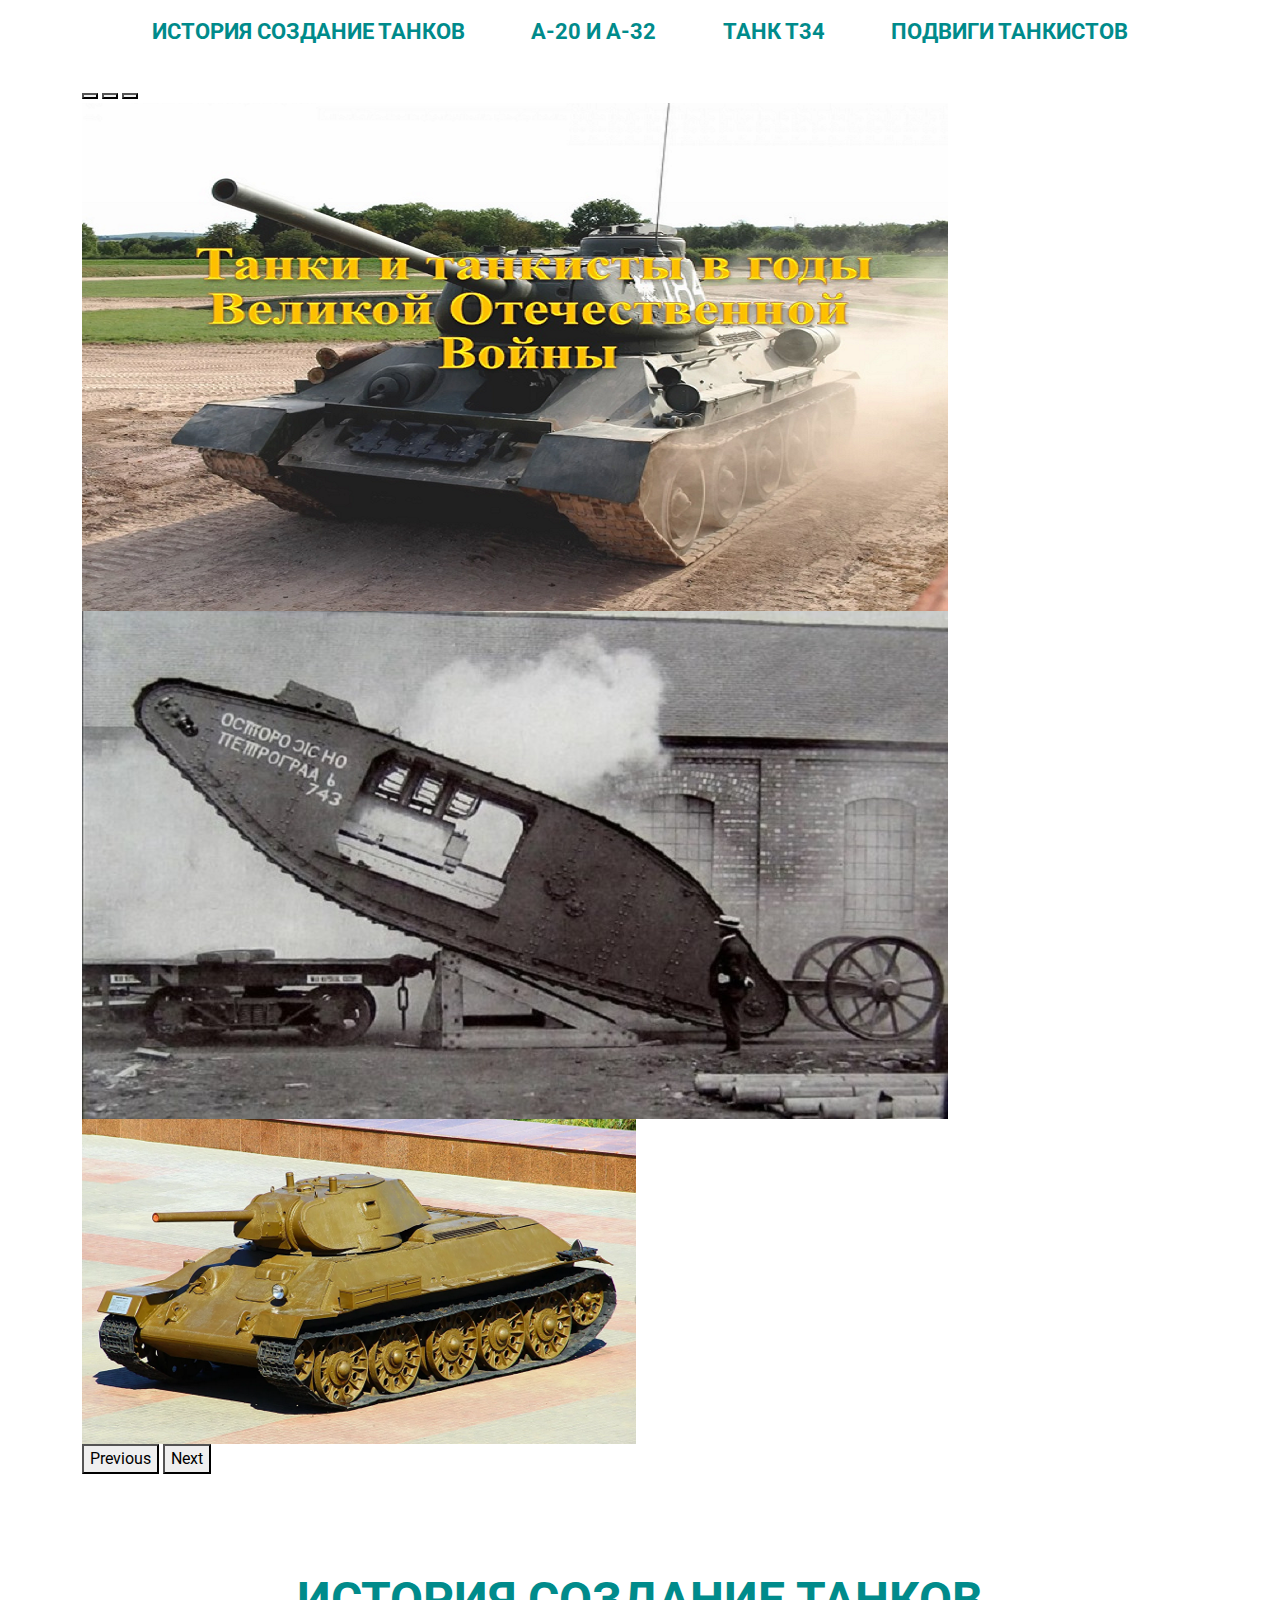
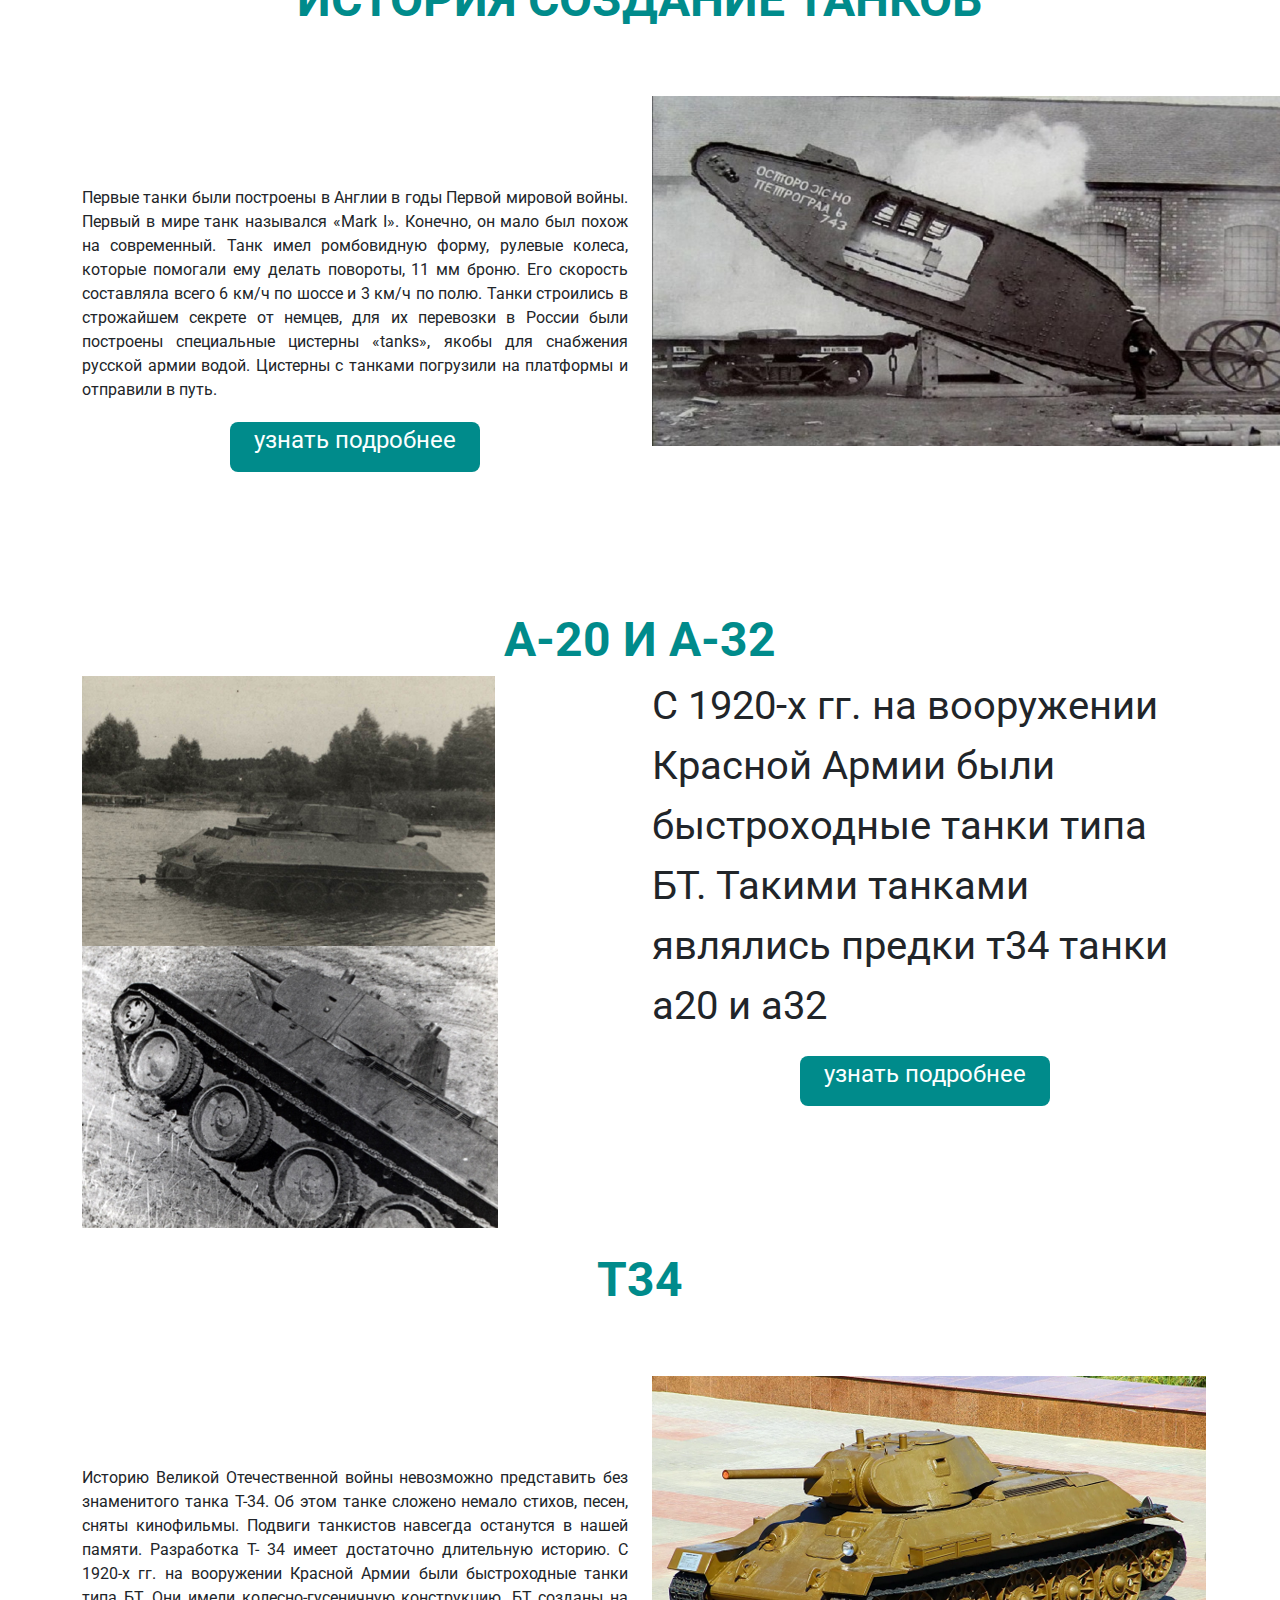
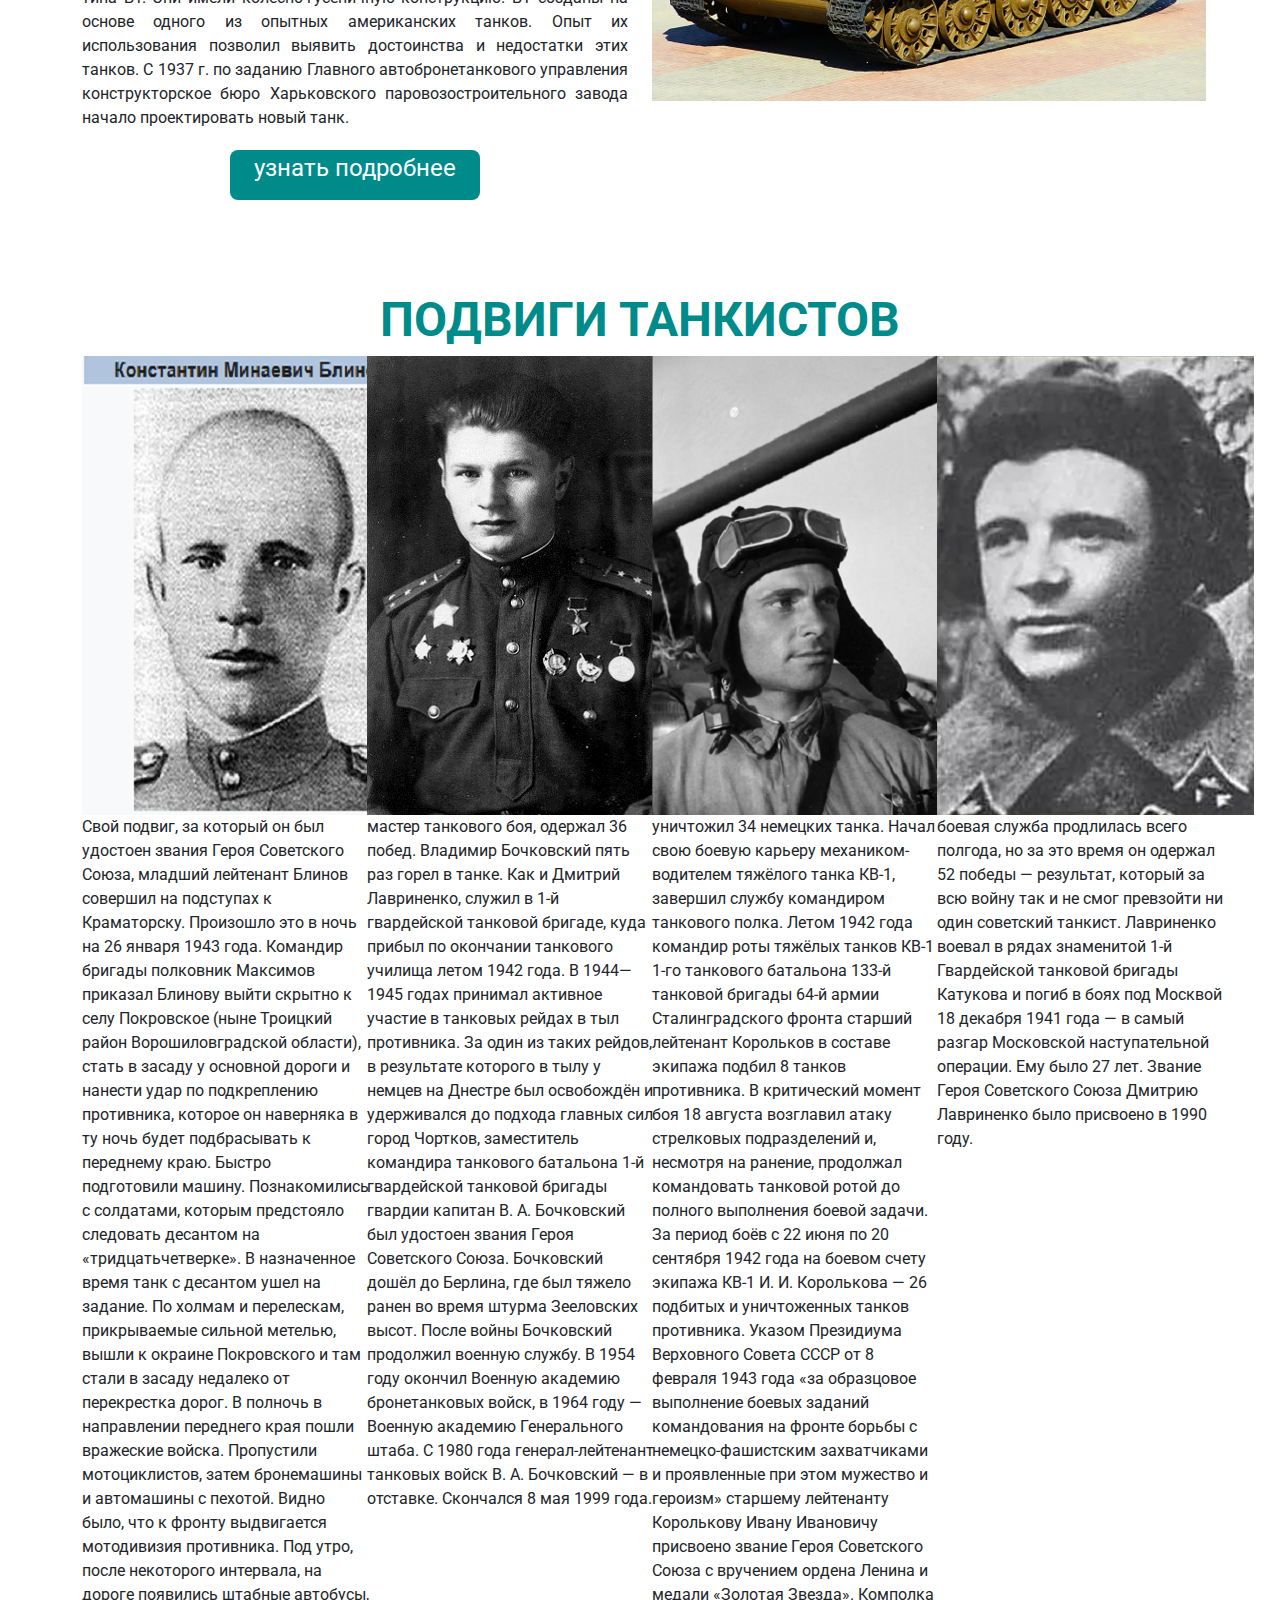
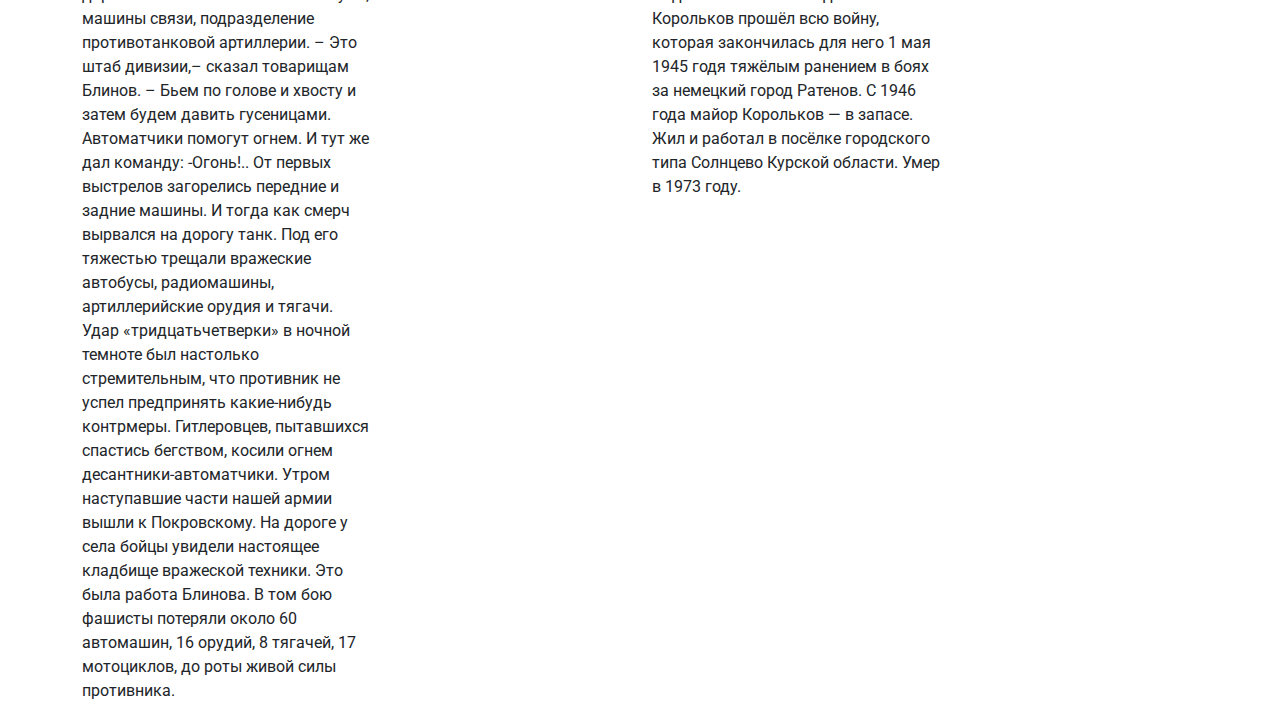
<file: index.html>
<!DOCTYPE html>
<html lang="ru">
<head>
    <meta charset="UTF-8">
    <meta http-equiv="X-UA-Compatible" content="IE=edge">
    <meta name="viewport" content="width=device-width, initial-scale=1.0">
    <title>Танки и танкисты в годы Второй Мировой Войны</title>
    <link rel="preconnect" href="https://fonts.googleapis.com">
<link rel="preconnect" href="https://fonts.gstatic.com" crossorigin>
<link href="https://fonts.googleapis.com/css2?family=Roboto:wght@100;300;700&display=swap" rel="stylesheet">
    <link rel="stylesheet" href="css/bootstrap-grid.min.css">
    <link href="https://cdn.jsdelivr.net/npm/bootstrap@5.1.3/dist/css/bootstrap.min.css" rel="stylesheet" integrity="sha384-1BmE4kWBq78iYhFldvKuhfTAU6auU8tT94WrHftjDbrCEXSU1oBoqyl2QvZ6jIW3" crossorigin="anonymous">
    <link rel="stylesheet" href="css/bootstrap-reboot.min.css">
    <link rel="stylesheet" href="css/style.css">
</head>
<body>
    <section class="header">
        <div class="container">
<ul class="header_menu">
    <li class="mevu_item"><a href="#history">История создание танков</a></li>
    <li class="mevu_item"><a href="#mini">а-20 и а-32</a></li>
    <li class="mevu_item"><a href="#t34">танк Т34</a> </li>
    <li class="mevu_item"><a href="#podvig"> подвиги танкистов</a> </li>
</ul>
</div>
 </section>
 <section class="slaider">
<div class="container">
    <div id="carouselExampleIndicators" class="carousel slide" data-bs-ride="carousel">
        <div class="carousel-indicators">
          <button type="button" data-bs-target="#carouselExampleIndicators" data-bs-slide-to="0" class="active" aria-current="true" aria-label="Slide 1"></button>
          <button type="button" data-bs-target="#carouselExampleIndicators" data-bs-slide-to="1" aria-label="Slide 2"></button>
          <button type="button" data-bs-target="#carouselExampleIndicators" data-bs-slide-to="2" aria-label="Slide 3"></button>
        </div>
        <div class="carousel-inner">
          <div class="carousel-item active">
            <img src="icones/проект.PNG" class="d-block w-100" alt="...">
          </div>
          <div class="carousel-item">
            <img src="icones/марк1.jpg" class="d-block w-100" alt="...">
          </div>
          <div class="carousel-item">
            <img src="icones/т34.1.png" class="d-block w-100" alt="...">
          </div>
        </div>
        <button class="carousel-control-prev" type="button" data-bs-target="#carouselExampleIndicators" data-bs-slide="prev">
          <span class="carousel-control-prev-icon" aria-hidden="true"></span>
          <span class="visually-hidden">Previous</span>
        </button>
        <button class="carousel-control-next" type="button" data-bs-target="#carouselExampleIndicators" data-bs-slide="next">
          <span class="carousel-control-next-icon" aria-hidden="true"></span>
          <span class="visually-hidden">Next</span>
        </button>
      </div>
</div>
 </section>
 <section class="content">
<div class="container">
  <div id="history"></div>
<div class="content_header">
  
История создание танков
</div>
<div class="row">
<div class="col-md-6"><p class="history">Первые танки были построены в Англии в годы Первой мировой войны. Первый в  мире танк назывался «Mark I».  Конечно, он мало был похож на современный. Танк имел ромбовидную форму, рулевые колеса, которые помогали ему делать повороты, 11 мм броню. Его скорость составляла всего 6 км/ч по шоссе и 3 км/ч по полю. Танки строились  в строжайшем секрете от немцев, для их перевозки в России были построены специальные цистерны «tanks», якобы для снабжения русской армии водой.  Цистерны с танками погрузили на платформы и отправили в путь.</p>
  <link rel="stylesheet" href="index2.html">
<a class="btn"  href="index2.html"> узнать подробнее</a>
</div>
<div class="col-md-6"><img src="icones/марк1.jpg" alt="" class="history_img"></div>
</div>
</div>
 </section>
 <section class="content">
  <div class="container">
    <div id="mini"></div>
  <div class="content_header">
     А-20 и А-32
  </div>
  <div class="row">
  <div class="col-md-6"><img src="icones/Рисунок1.png" alt=""><img src="icones/Рисунок2.png" alt=""></div>    <div class="col-md-6"><p class="par">С 1920-х гг. на вооружении Красной Армии были быстроходные танки типа БТ. Такими танками являлись предки т34  танки а20 и а32</p>
    <a class="btn"href="index4.html" >узнать подробнее</a></div>
  </div>
  </div>
 
   </section>
   <section class="content">
    <div class="container">
      <div id="t34"></div>
    <div class="content_header">
      
  T34
    </div>
    <div class="row">
    <div class="col-md-6"><p class="history">Историю Великой Отечественной войны невозможно представить без
      знаменитого танка Т-34. Об этом танке сложено немало стихов, песен, сняты
      кинофильмы. Подвиги танкистов навсегда останутся в нашей памяти.
      Разработка Т- 34 имеет достаточно длительную историю. С 1920-х гг.
      на вооружении Красной Армии были быстроходные танки типа БТ. Они
      имели колесно-гусеничную конструкцию. БТ созданы на основе одного из
      опытных американских танков. Опыт их использования позволил выявить
      достоинства и недостатки этих танков. С 1937 г. по заданию Главного
      автобронетанкового управления конструкторское бюро
      Харьковского
      паровозостроительного завода начало проектировать новый танк.</p>
      
    <a class="btn"  href="index3.html"> узнать подробнее</a>
    </div>
    <div class="col-md-6"><img src="icones/т34.1.png" alt="" class="t34"></div>
    </div>
    </div>
  </section>
   <section class="tankists">
    <div class="container">
      <div id="podvig"></div>
      <div class="content_header">Подвиги танкистов</div>
         <div class="row">
           <div class="col-md-3"><div class="card" style="width: 18rem;">
<img src="icones/блинов.png" class="card-img-top" alt="...">
<div class="card-body">
  <p class="card-text">Свой подвиг, за который он был удостоен звания Героя Советского Союза, младший лейтенант Блинов совершил на подступах к Краматорску.
    Произошло это в ночь на 26 января 1943 года. Командир бригады полковник Максимов приказал Блинову выйти скрытно к селу Покровское (ныне Троицкий район Ворошиловградской области), стать в засаду у основной дороги и нанести удар по подкреплению противника, которое он наверняка в ту ночь будет подбрасывать к переднему краю.
    Быстро подготовили машину. Познакомились с солдатами, которым предстояло следовать десантом на «тридцатьчетверке». В назначенное время танк с десантом ушел на задание. По холмам и перелескам, прикрываемые сильной метелью, вышли к окраине Покровского и там стали в засаду недалеко от перекрестка дорог. В полночь в направлении переднего края пошли вражеские войска. Пропустили мотоциклистов, затем бронемашины и автомашины с пехотой. Видно было, что к фронту выдвигается мотодивизия противника. Под утро, после некоторого интервала, на дороге появились штабные автобусы, машины связи, подразделение противотанковой артиллерии. 
    – Это штаб дивизии,– сказал товарищам Блинов. – Бьем по голове и хвосту и затем будем давить гусеницами. Автоматчики помогут огнем. 
    И тут же дал команду:  -Огонь!.. От первых выстрелов загорелись передние и задние машины. И тогда как смерч вырвался на дорогу танк. Под его тяжестью трещали вражеские автобусы, радиомашины, артиллерийские орудия и тягачи. Удар «тридцатьчетверки» в ночной темноте был настолько стремительным, что противник не успел предпринять какие-нибудь контрмеры. Гитлеровцев, пытавшихся спастись бегством, косили огнем десантники-автоматчики. 
    Утром наступавшие части нашей армии вышли к Покровскому. На дороге у села бойцы увидели настоящее кладбище вражеской техники. Это была работа Блинова. В том бою фашисты потеряли около 60 автомашин, 16 орудий, 8 тягачей, 17 мотоциклов, до роты живой силы противника. 
    </p>
</div>
</div></div>
           <div class="col-md-3"><div class="card" style="width: 18rem;">
<img src="icones/бочковский.png" class="card-img-top" alt="...">
<div class="card-body">
  <p class="card-text">мастер танкового боя, одержал 36 побед.
    Владимир Бочковский пять раз горел в танке. Как и Дмитрий Лавриненко, служил в 1-й гвардейской танковой бригаде, куда прибыл по окончании танкового училища летом 1942 года. В 1944—1945 годах принимал активное участие в танковых рейдах в тыл противника. За один из таких рейдов, в результате которого в тылу у немцев на Днестре был освобождён и удерживался до подхода главных сил город Чортков, заместитель командира танкового батальона 1-й гвардейской танковой бригады гвардии капитан В. А. Бочковский был удостоен звания Героя Советского Союза. Бочковский дошёл до Берлина, где был тяжело ранен во время штурма Зееловских высот. После войны Бочковский продолжил военную службу. В 1954 году окончил Военную академию бронетанковых войск, в 1964 году — Военную академию Генерального штаба. С 1980 года генерал-лейтенант танковых войск В. А. Бочковский — в отставке. Скончался 8 мая 1999 года.
    </p>
</div>
</div></div>
           <div class="col-md-3"><div class="card" style="width: 18rem;">
<img src="icones/корольков.png" class="card-img-top" alt="...">
<div class="card-body">
  <p class="card-text">уничтожил 34 немецких танка. Начал свою боевую карьеру механиком-водителем тяжёлого танка КВ-1, завершил службу командиром танкового полка. Летом 1942 года командир роты тяжёлых танков КВ-1 1-го танкового батальона 133-й танковой бригады 64-й армии Сталинградского фронта старший лейтенант Корольков в составе экипажа подбил 8 танков противника. В критический момент боя 18 августа возглавил атаку стрелковых подразделений и, несмотря на ранение, продолжал командовать танковой ротой до полного выполнения боевой задачи. За период боёв с 22 июня по 20 сентября 1942 года на боевом счету экипажа КВ-1 И. И. Королькова — 26 подбитых и уничтоженных танков противника. Указом Президиума Верховного Совета СССР от 8 февраля 1943 года «за образцовое выполнение боевых заданий командования на фронте борьбы с немецко-фашистским захватчиками и проявленные при этом мужество и героизм» старшему лейтенанту Королькову Ивану Ивановичу присвоено звание Героя Советского Союза с вручением ордена Ленина и медали «Золотая Звезда».
    Комполка Корольков прошёл всю войну, которая закончилась для него 1 мая 1945 годя тяжёлым ранением в боях за немецкий город Ратенов.
    С 1946 года майор Корольков — в запасе. Жил и работал в посёлке городского типа Солнцево Курской области. Умер в 1973 году.
    </p>
</div>
</div></div>
           <div class="col-md-3"><div class="card" style="width: 18rem;">
<img src="icones/лавриненко.png" class="card-img-top" alt="...">
<div class="card-body">
  <p class="card-text">боевая служба продлилась всего полгода, но за это время он одержал 52 победы — результат, который за всю войну так и не смог превзойти ни один советский танкист. Лавриненко воевал в рядах знаменитой 1-й Гвардейской танковой бригады Катукова и погиб в боях под Москвой 18 декабря 1941 года — в самый разгар Московской наступательной операции. Ему было 27 лет. Звание Героя Советского Союза Дмитрию Лавриненко было присвоено в 1990 году. </p>
</div>
</div></div>
         </div>
    </div>
    </section>
    <script src="https://cdn.jsdelivr.net/npm/bootstrap@5.1.3/dist/js/bootstrap.bundle.min.js" integrity="sha384-ka7Sk0Gln4gmtz2MlQnikT1wXgYsOg+OMhuP+IlRH9sENBO0LRn5q+8nbTov4+1p" crossorigin="anonymous"></script>
    </body>
    </html>
</file>
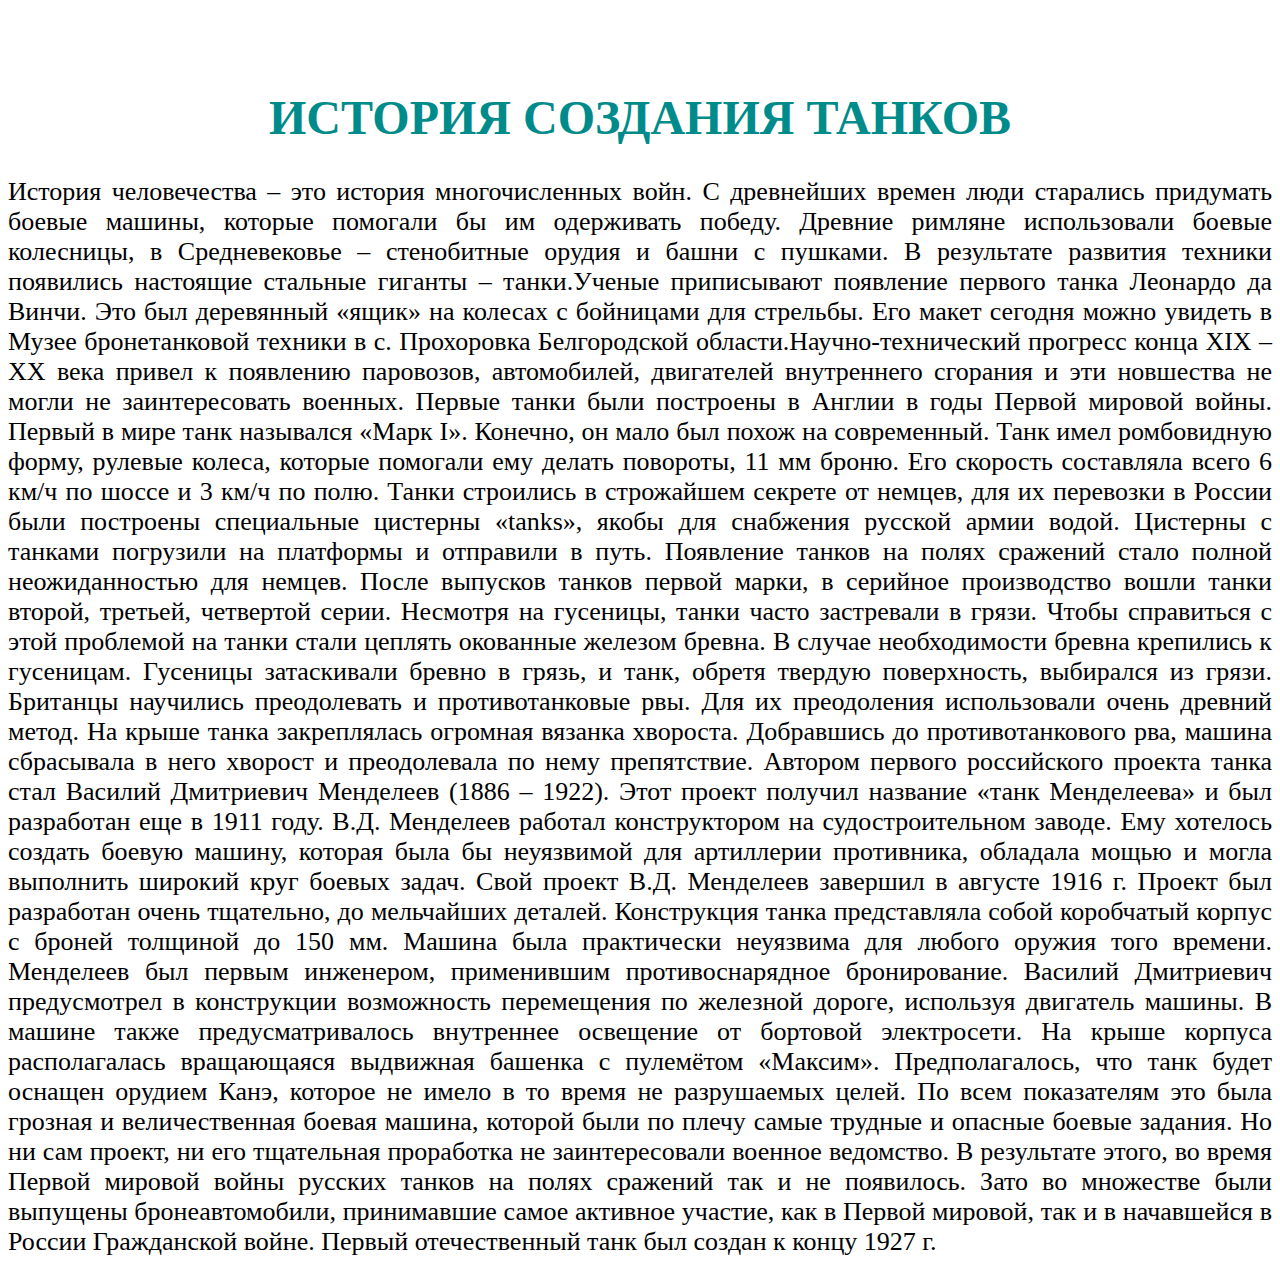
<file: index2.html>
<!DOCTYPE html>
<html>
<head>
    <meta charset="UTF-8">
    <meta http-equiv="X-UA-Compatible" content="IE=edge">
    <meta name="viewport" content="width=device-width, initial-scale=1.0">
    <title>История создания танков</title>
    <link rel="stylesheet" href="css/style2.css">
</head>
<body>
    <h1>История создания танков</h1>
    <p>История человечества – это история многочисленных войн. С древнейших времен люди старались придумать боевые машины, которые помогали бы им одерживать победу.  Древние римляне использовали боевые колесницы, в Средневековье – стенобитные орудия и башни с пушками. В результате развития техники появились настоящие стальные гиганты – танки.Ученые приписывают появление первого танка  Леонардо да Винчи. Это был деревянный «ящик» на колесах с бойницами для стрельбы. Его  макет сегодня можно увидеть в Музее бронетанковой техники в с. Прохоровка Белгородской области.Научно-технический прогресс конца XIX – XX века привел к появлению паровозов, автомобилей, двигателей внутреннего сгорания и эти новшества не могли не заинтересовать военных. 
        Первые танки были построены в Англии в годы Первой мировой войны. Первый в  мире танк назывался «Марк I».  Конечно, он мало был похож на современный. Танк имел ромбовидную форму, рулевые колеса, которые помогали ему делать повороты, 11 мм броню. Его скорость составляла всего 6 км/ч по шоссе и 3 км/ч по полю. Танки строились  в строжайшем секрете от немцев, для их перевозки в России были построены специальные цистерны «tanks», якобы для снабжения русской армии водой.  Цистерны с танками погрузили на платформы и отправили в путь. Появление танков на полях сражений стало полной неожиданностью для немцев. После выпусков танков первой марки, в серийное производство  вошли танки  второй, третьей, четвертой серии.
        Несмотря на гусеницы, танки часто застревали в грязи. Чтобы справиться с этой проблемой на танки стали цеплять окованные железом бревна. В случае необходимости бревна крепились  к гусеницам. Гусеницы затаскивали бревно в грязь, и танк, обретя твердую поверхность, выбирался из грязи.
        Британцы научились преодолевать и противотанковые рвы. Для их преодоления использовали очень древний метод. На крыше танка закреплялась огромная вязанка хвороста. Добравшись до противотанкового рва, машина сбрасывала в него хворост и преодолевала по нему препятствие.
        Автором первого российского проекта танка стал Василий Дмитриевич Менделеев (1886 – 1922).  Этот проект получил название  «танк Менделеева» и был разработан еще в 1911 году. В.Д. Менделеев работал конструктором на судостроительном заводе.  Ему хотелось создать боевую машину, которая была бы неуязвимой для артиллерии противника, обладала мощью и могла выполнить широкий круг боевых задач.   Свой проект В.Д. Менделеев завершил в августе 1916 г.
        Проект был разработан очень тщательно, до мельчайших деталей. Конструкция танка представляла собой коробчатый корпус с броней толщиной до 150 мм. Машина была практически неуязвима для любого оружия того времени. Менделеев был первым инженером, применившим противоснарядное бронирование. Василий Дмитриевич предусмотрел в конструкции возможность перемещения по железной дороге, используя двигатель машины. В машине также предусматривалось внутреннее освещение от бортовой электросети. На крыше корпуса располагалась вращающаяся выдвижная башенка с пулемётом «Максим». Предполагалось, что танк будет оснащен орудием Канэ, которое не имело в то время не разрушаемых целей. По всем показателям это была грозная и величественная боевая машина, которой были по плечу самые трудные и опасные боевые задания. Но ни сам проект, ни его тщательная проработка не заинтересовали военное ведомство. 
        В результате этого, во время Первой мировой войны русских танков на полях сражений так и не появилось. Зато во множестве были выпущены бронеавтомобили, принимавшие самое активное участие, как в Первой мировой, так и в начавшейся в России Гражданской войне.
        Первый отечественный танк был создан  к концу 1927 г. 
            </p>
</body>
</html>
</file>
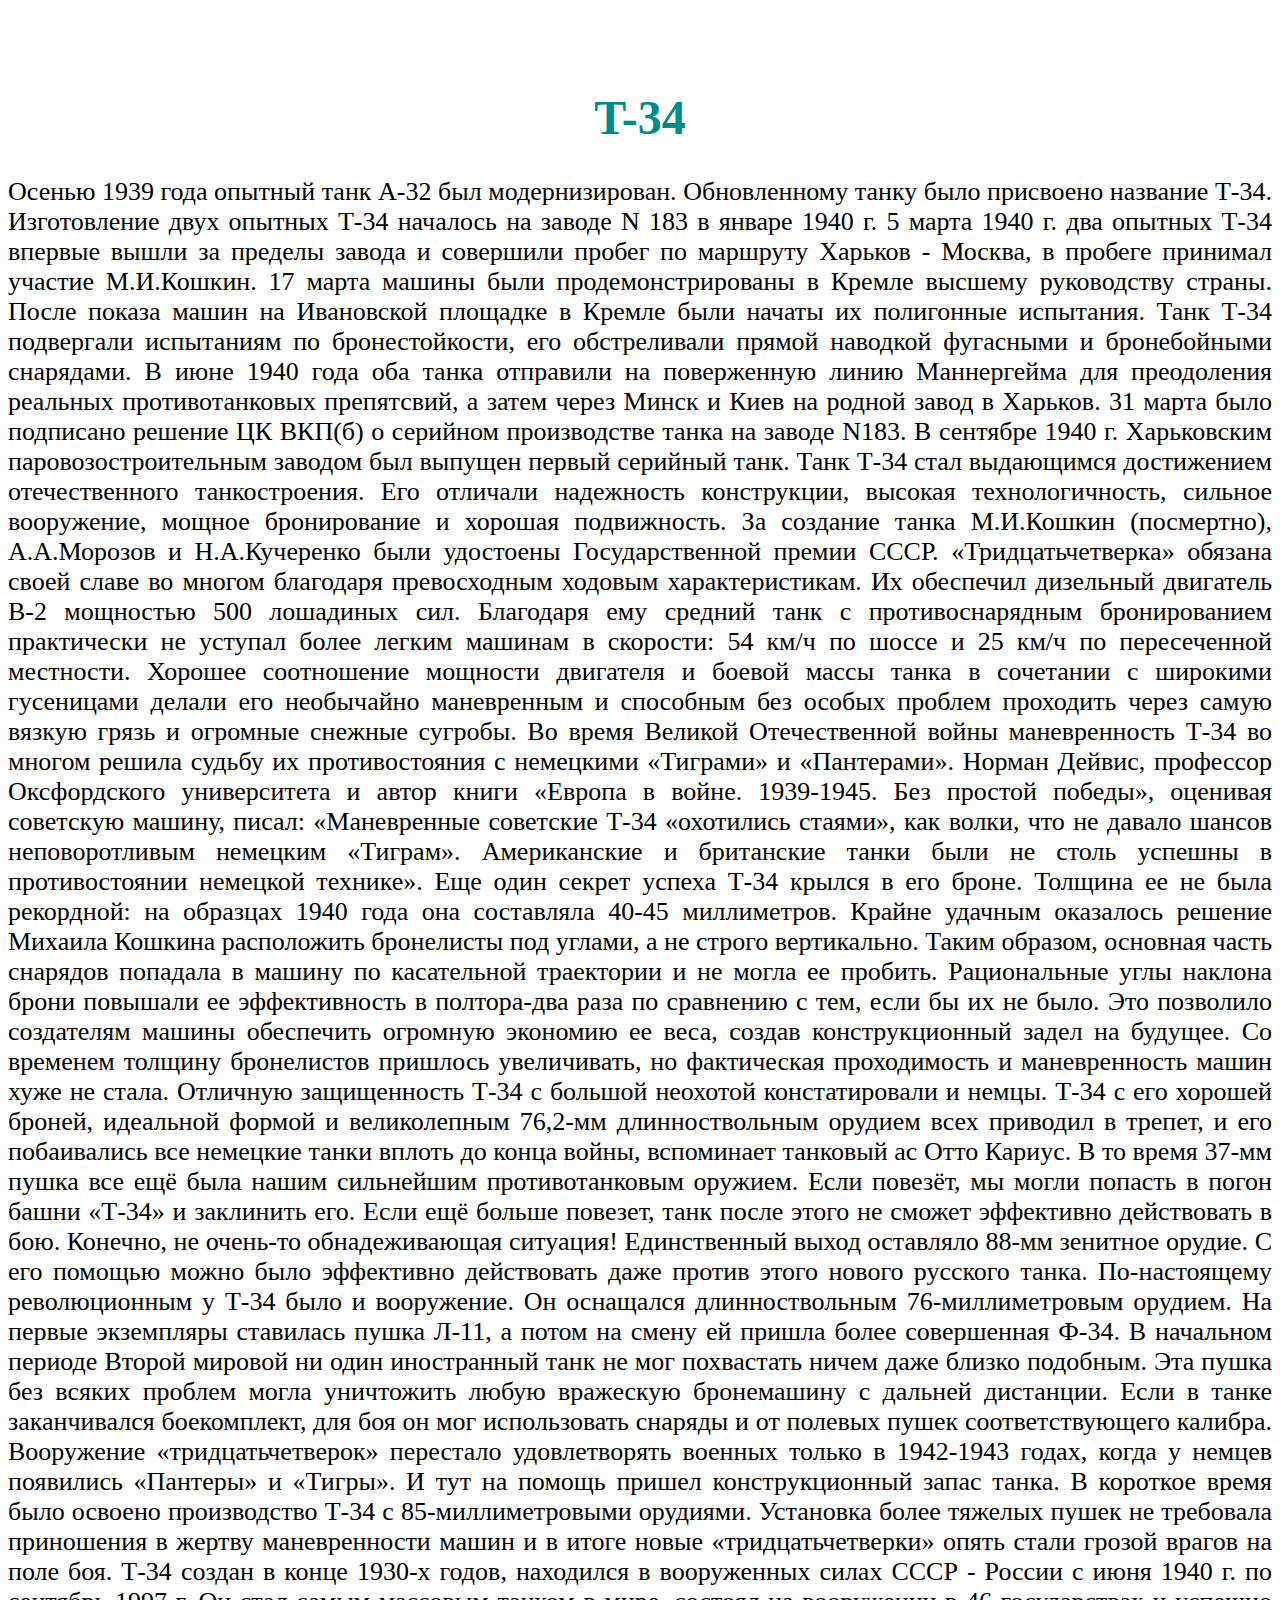
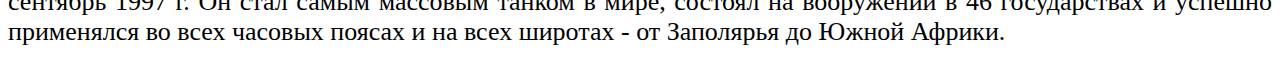
<file: index3.html>
<!DOCTYPE html>
<html >
<head>
    <link rel="stylesheet" href="css/style2.css">
    <meta charset="UTF-8">
    <meta http-equiv="X-UA-Compatible" content="IE=edge">
    <meta name="viewport" content="width=device-width, initial-scale=1.0">
    <title>T34</title>
</head>
<body>
    <h1>T-34</h1>
    <p>Осенью 1939 года опытный танк А-32 был модернизирован. Обновленному танку было присвоено название Т-34. Изготовление двух опытных Т-34 началось на заводе N 183 в январе 1940 г. 5 марта 1940 г. два опытных Т-34 впервые вышли за пределы завода и совершили пробег по маршруту Харьков - Москва, в пробеге принимал участие М.И.Кошкин. 17 марта машины были продемонстрированы в Кремле высшему руководству страны. После показа машин на Ивановской площадке в Кремле были начаты их полигонные испытания. Танк Т-34 подвергали испытаниям по бронестойкости, его обстреливали прямой наводкой фугасными и бронебойными снарядами. В июне 1940 года оба танка отправили на поверженную линию Маннергейма для преодоления реальных противотанковых препятсвий, а затем через Минск и Киев на родной завод в Харьков. 31 марта было подписано решение ЦК ВКП(б) о серийном производстве танка на заводе N183. 
        В сентябре 1940 г. Харьковским паровозостроительным заводом был выпущен первый серийный танк. Танк Т-34 стал выдающимся достижением отечественного танкостроения. Его отличали надежность конструкции, высокая технологичность, сильное вооружение, мощное бронирование и хорошая подвижность. За создание танка М.И.Кошкин (посмертно), А.А.Морозов и Н.А.Кучеренко были удостоены Государственной премии СССР. 
         «Тридцатьчетверка» обязана своей славе во многом благодаря превосходным ходовым характеристикам. Их обеспечил дизельный двигатель В-2 мощностью 500 лошадиных сил. Благодаря ему средний танк с противоснарядным бронированием практически не уступал более легким машинам в скорости: 54 км/ч по шоссе и 25 км/ч по пересеченной местности. Хорошее соотношение мощности двигателя и боевой массы танка в сочетании с широкими гусеницами делали его необычайно маневренным и способным без особых проблем проходить через самую вязкую грязь и огромные снежные сугробы. Во время Великой Отечественной войны маневренность Т-34 во многом решила судьбу их противостояния с немецкими «Тиграми» и «Пантерами». Норман Дейвис, профессор Оксфордского университета и автор книги «Европа в войне. 1939-1945. Без простой победы», оценивая советскую машину, писал: «Маневренные советские Т-34 «охотились стаями», как волки, что не давало шансов неповоротливым немецким «Тиграм». Американские и британские танки были не столь успешны в противостоянии немецкой технике».
        Еще один секрет успеха Т-34 крылся в его броне. Толщина ее не была рекордной: на образцах 1940 года она составляла 40-45 миллиметров. Крайне удачным оказалось решение Михаила Кошкина расположить бронелисты под углами, а не строго вертикально. Таким образом, основная часть снарядов попадала в машину по касательной траектории и не могла ее пробить. Рациональные углы наклона брони повышали ее эффективность в полтора-два раза по сравнению с тем, если бы их не было. Это позволило создателям машины обеспечить огромную экономию ее веса, создав конструкционный задел на будущее. Со временем толщину бронелистов пришлось увеличивать, но фактическая проходимость и маневренность машин хуже не стала. 
        Отличную защищенность Т-34 с большой неохотой констатировали и немцы.
        Т-34 с его хорошей броней, идеальной формой и великолепным 76,2-мм длинноствольным орудием всех приводил в трепет, и его побаивались все немецкие танки вплоть до конца войны, вспоминает танковый ас Отто Кариус.  В то время 37-мм пушка все ещё была нашим сильнейшим противотанковым оружием. Если повезёт, мы могли попасть в погон башни «Т-34» и заклинить его. Если ещё больше повезет, танк после этого не сможет эффективно действовать в бою. Конечно, не очень-то обнадеживающая ситуация! Единственный выход оставляло 88-мм зенитное орудие. С его помощью можно было эффективно действовать даже против этого нового русского танка.
        По-настоящему революционным у Т-34 было и вооружение. Он оснащался длинноствольным 76-миллиметровым орудием. На первые экземпляры ставилась пушка Л-11, а потом на смену ей пришла более совершенная Ф-34. В начальном периоде Второй мировой ни один иностранный танк не мог похвастать ничем даже близко подобным. Эта пушка без всяких проблем могла уничтожить любую вражескую бронемашину с дальней дистанции. Если в танке заканчивался боекомплект, для боя он мог использовать снаряды и от полевых пушек соответствующего калибра. Вооружение «тридцатьчетверок» перестало удовлетворять военных только в 1942-1943 годах, когда у немцев появились «Пантеры» и «Тигры». И тут на помощь пришел конструкционный запас танка. В короткое время было освоено производство Т-34 с 85-миллиметровыми орудиями. Установка более тяжелых пушек не требовала приношения в жертву маневренности машин и в итоге новые «тридцатьчетверки» опять стали грозой врагов на поле боя. 
        Т-34 создан в конце 1930-х годов, находился в вооруженных силах СССР - России с июня 1940 г. по сентябрь 1997 г. Он стал самым массовым танком в мире, состоял на вооружении в 46 государствах и успешно применялся во всех часовых поясах и на всех широтах - от Заполярья до Южной Африки.
        </p>
</body>
</html>
</file>
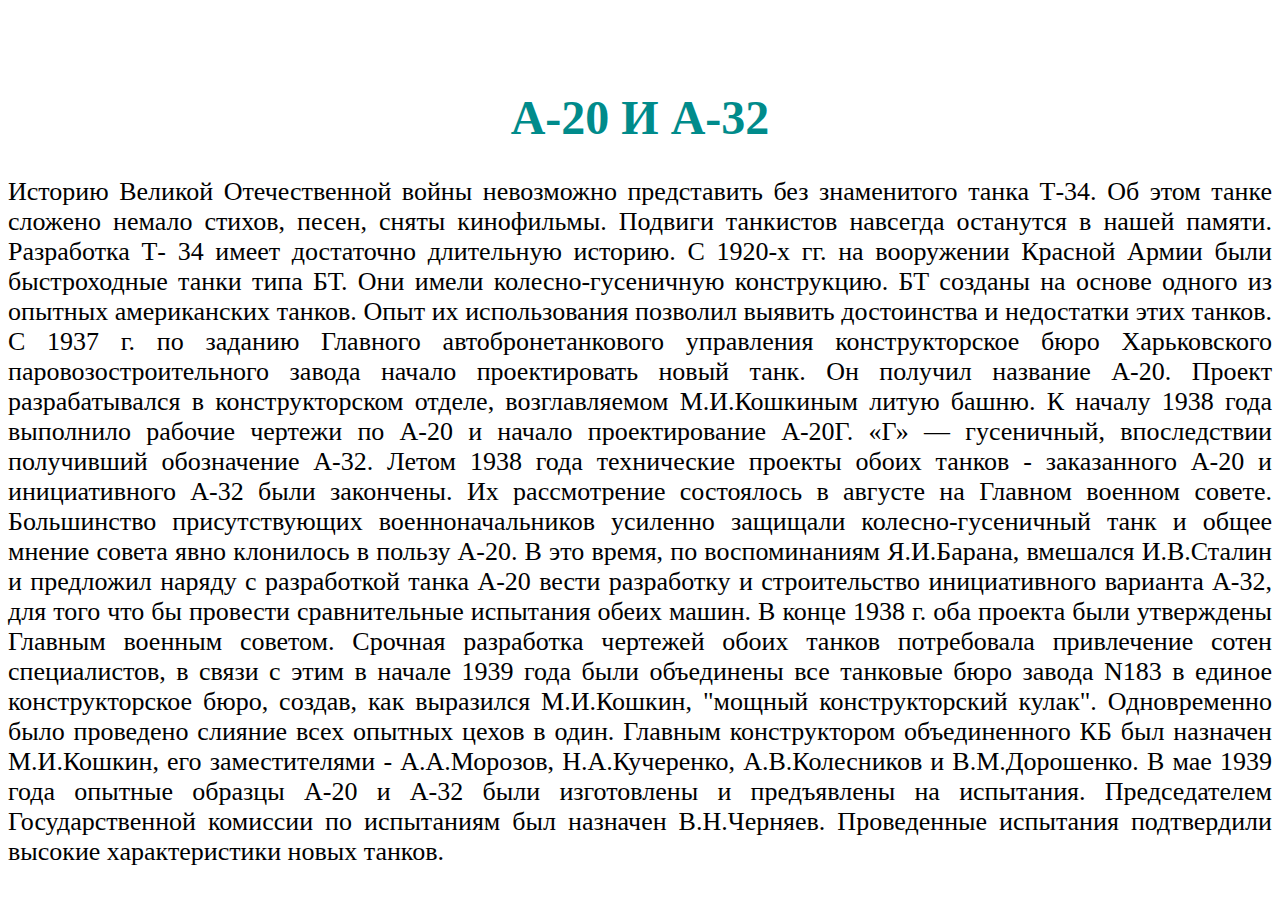
<file: index4.html>
<!DOCTYPE html>
<html >
<head>
    <link rel="stylesheet" href="css/style2.css">
    <meta charset="UTF-8">
    <meta http-equiv="X-UA-Compatible" content="IE=edge">
    <meta name="viewport" content="width=device-width, initial-scale=1.0">
    <title>а-20 и а-32</title>
</head>
<body>
    <div class="go">
    <h1 class=" yes"> a-20 и a-32</h1>
    <p>Историю Великой Отечественной войны невозможно представить без знаменитого танка Т-34. Об этом танке сложено немало стихов, песен, сняты кинофильмы. Подвиги танкистов навсегда останутся в нашей памяти.
        Разработка Т- 34 имеет достаточно длительную историю.  С 1920-х гг. на вооружении Красной Армии были быстроходные танки типа БТ.  Они имели колесно-гусеничную конструкцию.  БТ созданы на основе одного из опытных американских танков.  Опыт их использования позволил выявить достоинства и недостатки этих танков. С 1937 г.  по заданию Главного автобронетанкового управления конструкторское бюро  Харьковского паровозостроительного завода начало проектировать новый танк. Он получил название А-20.  Проект разрабатывался  в конструкторском отделе, возглавляемом М.И.Кошкиным литую башню.  К началу 1938 года  выполнило рабочие чертежи по А-20 и начало проектирование А-20Г. «Г» — гусеничный, впоследствии получивший обозначение А-32.
        Летом 1938 года технические проекты обоих танков - заказанного А-20 и инициативного А-32 были закончены. Их рассмотрение состоялось в августе на Главном военном совете. Большинство присутствующих военноначальников усиленно защищали колесно-гусеничный танк и общее мнение совета явно клонилось в пользу А-20. В это время, по воспоминаниям Я.И.Барана, вмешался И.В.Сталин и предложил наряду с разработкой танка А-20 вести разработку и строительство инициативного варианта А-32, для того что бы провести сравнительные испытания обеих машин. 
        В конце 1938 г. оба проекта были утверждены Главным военным советом. Срочная разработка чертежей обоих танков потребовала привлечение сотен специалистов, в связи с этим в начале 1939 года были объединены все танковые бюро завода N183 в единое конструкторское бюро, создав, как выразился М.И.Кошкин, "мощный конструкторский кулак". Одновременно было проведено слияние всех опытных цехов в один. Главным конструктором объединенного КБ был назначен М.И.Кошкин, его заместителями - А.А.Морозов, Н.А.Кучеренко, А.В.Колесников и В.М.Дорошенко. В мае 1939 года опытные образцы А-20 и А-32 были изготовлены и предъявлены на испытания. Председателем Государственной комиссии по испытаниям был назначен В.Н.Черняев.
        Проведенные испытания подтвердили высокие характеристики новых танков.
        </p>
    </div>
</body>
</html>
</file>
<file: css/style.css>
*{
    font-family: "Roboto",sans-serif;
}
.header_menu{
    display: flex;
    justify-content: space-between;
    padding: 15px 70px;
    list-style: none;
}
.header_menu .mevu_item {
    font-size: 22px;
}
.header_menu .mevu_item a{
   font-weight: 700 ;
   text-decoration: none;
   color: darkcyan;
   text-transform: uppercase
}
.header_menu .mevu_item a:hover{
    color: rgb(0, 175, 117);
}
.content{
    height: 550px;
}
.content_header{
    color: darkcyan;
    text-transform: uppercase;
    font-weight: bold;
    text-align: center;
    font-size: 48px;
    margin-top: 90px
}
.history{
    margin-top: 150px;
    text-align: justify;
}
.history_img{
    margin-top: 60px;
    width: 650px;
    height: 350px;

}
.btn{
    display: block;
    margin: 0 auto;
  margin-top: 20px;
  width: 250px;
  height: 50px;
  background-color: darkcyan;
  color: rgb(251, 255, 255);
  font-size: 24px;
  border-radius: 8px;
  text-decoration: none;
  text-align: center;
  
}
.btn:hover{
    color: aliceblue;
    background-color: brown;
}
.par{
    font-size: 40px;
}
.tankists{
    height: 550px;
}
.t34{
    margin-top: 60px;
}
</file>
<file: css/style2.css>
h1{
    color: darkcyan;
    text-transform: uppercase;
    font-weight: bold;
    text-align: center;
    font-size: 48px;
    margin-top: 90px
}
p{
    font-size: 26px;
    text-align: justify;
}
</file>
